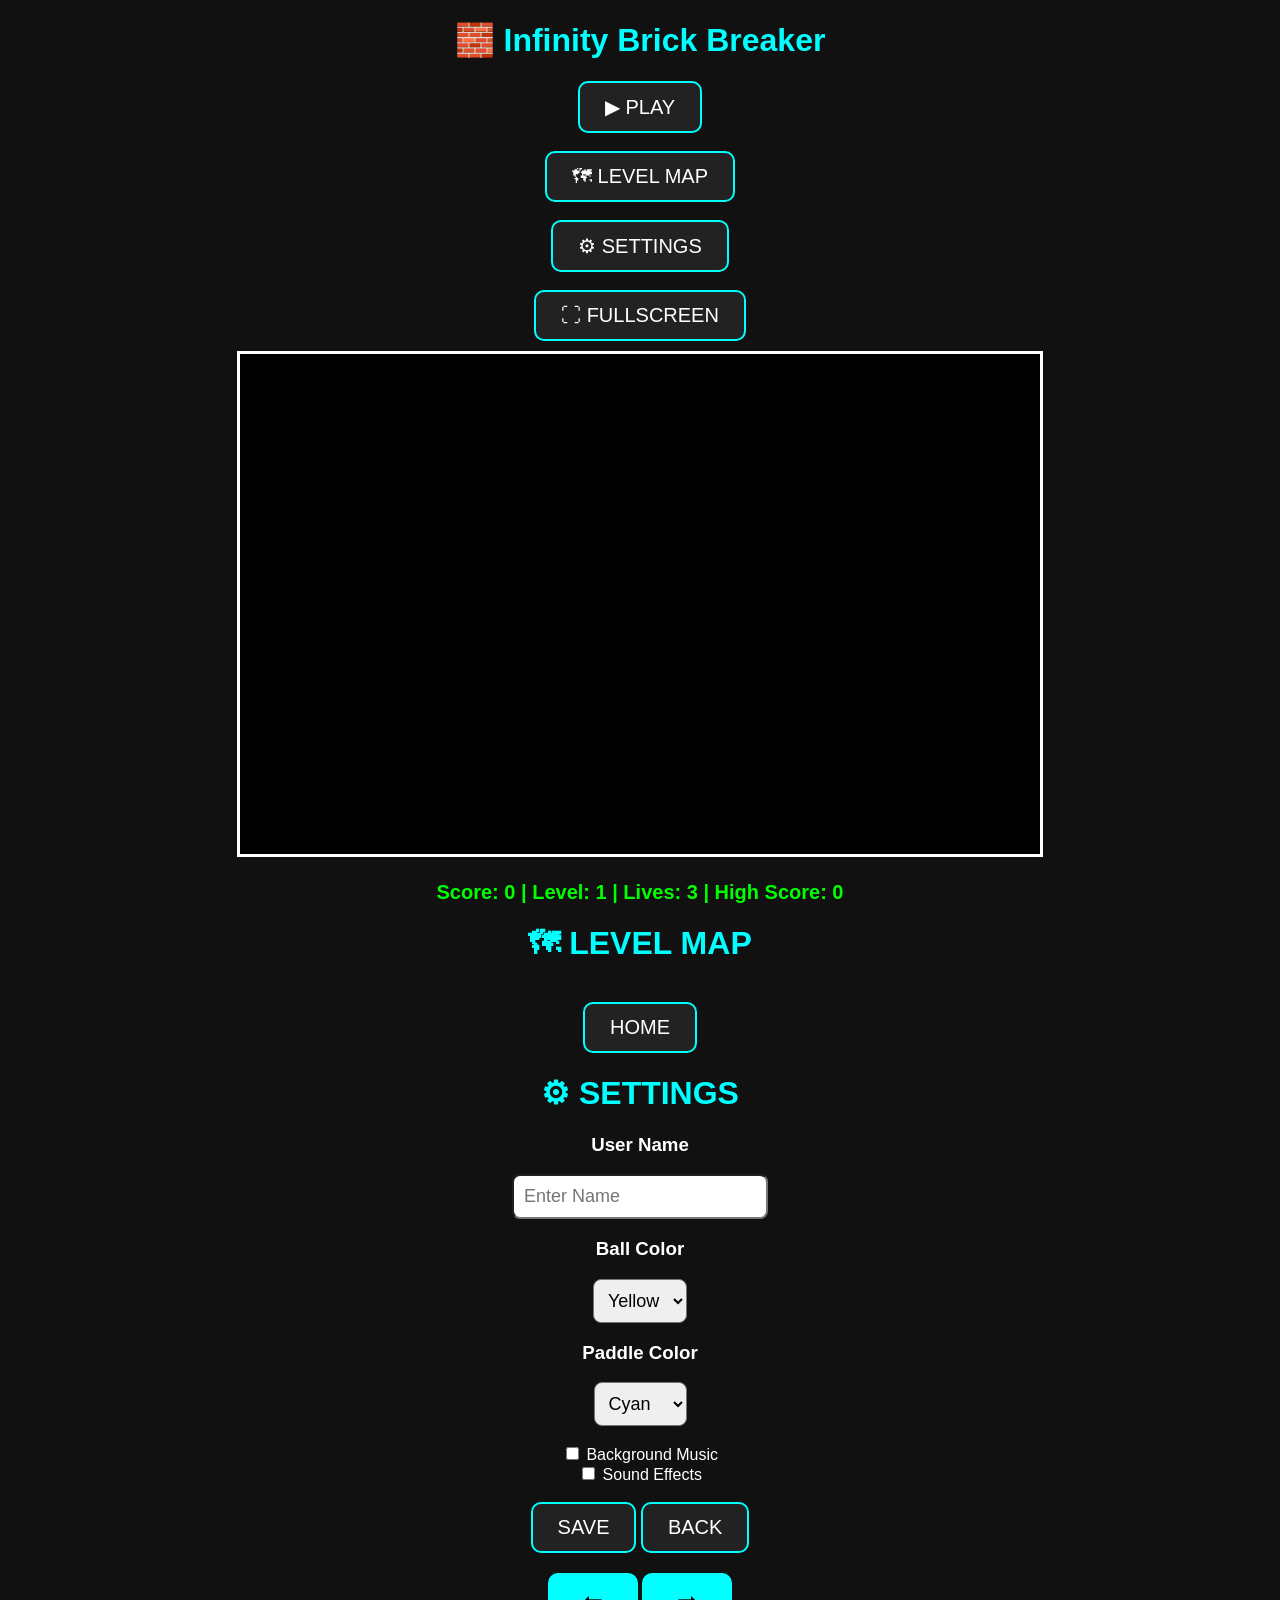
<file: index.html>
<!DOCTYPE html>
<html>

<head>

<title>🧱 Infinity Brick Breaker</title>

<link rel="stylesheet" href="style.css">

</head>


<body>


<!-- HOME MENU -->

<div id="mainMenu">

<h1>🧱 Infinity Brick Breaker</h1>

<button onclick="showGame()">
▶ PLAY
</button>

<br><br>

<button onclick="showLevels()">
🗺 LEVEL MAP
</button>

<br><br>

<button onclick="showSettings()">
⚙ SETTINGS
</button>

<br><br>

<button onclick="toggleFullscreen()">
⛶ FULLSCREEN
</button>

</div>





<!-- GAME AREA -->


<canvas id="game" width="800" height="500"></canvas>


<h3 id="status"></h3>






<!-- LEVEL MAP -->


<div id="levelMap">


<h1>🗺 LEVEL MAP</h1>


<div id="levels"></div>


<br>


<button onclick="backHome()">

HOME

</button>


</div>








<!-- SETTINGS -->


<div id="settings">


<h1>⚙ SETTINGS</h1>



<h3>User Name</h3>

<input id="username" placeholder="Enter Name">





<h3>Ball Color</h3>


<select id="ballColor">

<option value="yellow">
Yellow
</option>


<option value="red">
Red
</option>


<option value="blue">
Blue
</option>


<option value="lime">
Green
</option>


</select>







<h3>Paddle Color</h3>


<select id="paddleColor">


<option value="cyan">
Cyan
</option>


<option value="red">
Red
</option>


<option value="white">
White
</option>


<option value="lime">
Green
</option>


</select>




<br><br>


<label>

<input id="music" type="checkbox">

Background Music

</label>



<br>



<label>

<input id="sounds" type="checkbox">

Sound Effects

</label>



<br><br>



<button onclick="saveSettings()">

SAVE

</button>



<button onclick="backHome()">

BACK

</button>


</div>








<!-- GAME OVER -->


<div id="gameOver">


<h1>
GAME OVER
</h1>


<h2 id="result"></h2>



<button onclick="restartGame()">

PLAY AGAIN

</button>



</div>








<!-- MOBILE CONTROL -->


<div class="mobile">


<button id="left">

⬅

</button>


<button id="right">

➡

</button>


</div>






<script src="game.js"></script>


</body>

</html>
</file>
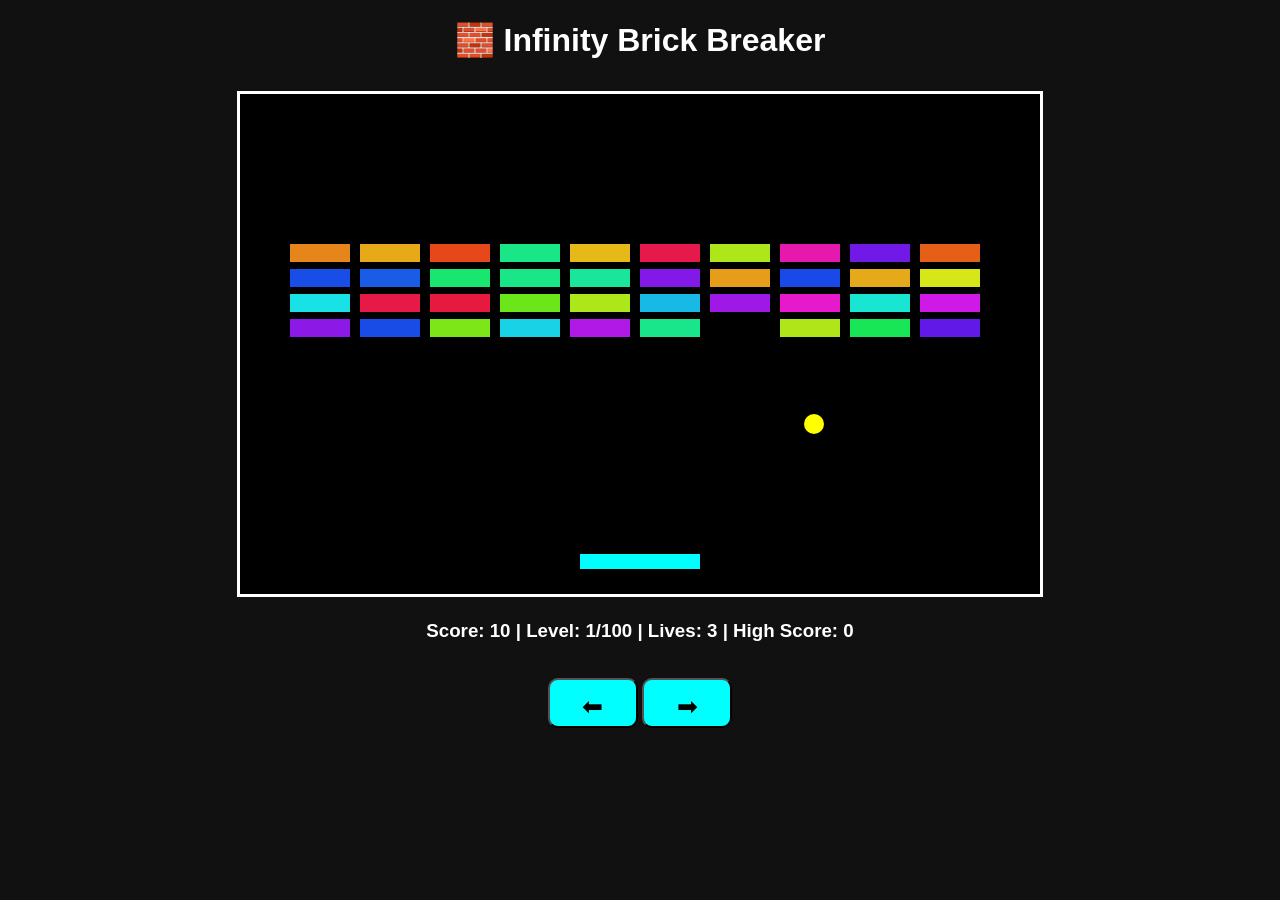
<file: Infinity_Brick_Breaker.html>
<!DOCTYPE html>
<html>

<head>

<title>Infinity Brick Breaker</title>

<style>

body{
    margin:0;
    background:#111;
    color:white;
    text-align:center;
    font-family:Arial;
}


canvas{

    background:black;
    border:3px solid white;
    margin-top:10px;

}


button{

    padding:12px 25px;
    font-size:20px;
    cursor:pointer;
    border-radius:10px;

}


.mobile button{

    width:90px;
    height:50px;
    font-size:25px;
    background:#00ffff;

}


#gameOver{

    display:none;

}


</style>

</head>


<body>


<h1>🧱 Infinity Brick Breaker</h1>


<canvas id="game" width="800" height="500"></canvas>


<h3 id="status"></h3>



<div id="gameOver">

<h1 style="color:red">
GAME OVER
</h1>


<h2 id="result"></h2>


<button onclick="restartGame()">
PLAY AGAIN
</button>


</div>




<div class="mobile">

<br>

<button id="left">
⬅
</button>

<button id="right">
➡
</button>


</div>



<script>


const canvas=document.getElementById("game");

const ctx=canvas.getContext("2d");



let score;

let highScore;

let level;

let lives;

let running;



let paddle;

let balls=[];

let bricks=[];

let powerUps=[];



highScore=
localStorage.getItem("highScore") || 0;





function startGame(){


score=0;

level=1;

lives=3;

running=true;



paddle={

x:340,

y:460,

width:120,

height:15,

speed:8

};



balls=[{

x:400,

y:300,

dx:3,

dy:-3,

size:10,

fire:false

}];


powerUps=[];


createLevel();


document.getElementById("gameOver").style.display="none";


}





function createLevel(){


bricks=[];



// Boss levels

if(
level==10 ||
level==25 ||
level==50 ||
level==100
){


bricks.push({

x:250,

y:70,

w:300,

h:45,

alive:true,

hp:Math.floor(level/2),

boss:true,

color:"red"

});


}




let rows=4+Math.floor(level/10);


if(rows>10)
rows=10;




for(let r=0;r<rows;r++){


for(let c=0;c<10;c++){


bricks.push({


x:50+c*70,

y:150+r*25,

w:60,

h:18,

alive:true,

hp:1,

boss:false,

color:
`hsl(${Math.random()*360},80%,50%)`


});


}


}


}





let keys={};



document.addEventListener(
"keydown",
function(e){

keys[e.key]=true;

});



document.addEventListener(
"keyup",
function(e){

keys[e.key]=false;

});



document.getElementById("left").ontouchstart=function(){

paddle.x-=40;

};



document.getElementById("right").ontouchstart=function(){

paddle.x+=40;

};
// ===============================
// DRAW FUNCTIONS
// ===============================


function drawPaddle(){

ctx.fillStyle="cyan";

ctx.fillRect(
paddle.x,
paddle.y,
paddle.width,
paddle.height
);

}




function drawBalls(){

balls.forEach(ball=>{


ctx.beginPath();


ctx.arc(
ball.x,
ball.y,
ball.size,
0,
Math.PI*2
);



ctx.fillStyle=
ball.fire ? "orange":"yellow";


ctx.fill();


ctx.closePath();


});

}




function drawBricks(){

bricks.forEach(brick=>{


if(brick.alive){


ctx.fillStyle=brick.color;


ctx.fillRect(

brick.x,
brick.y,
brick.w,
brick.h

);



if(brick.boss){


ctx.fillStyle="white";

ctx.font="15px Arial";

ctx.fillText(

"Boss HP: "+brick.hp,

brick.x+80,

brick.y+30

);


}



}



});

}




function drawPowerUps(){


powerUps.forEach(power=>{


ctx.fillStyle=power.color;


ctx.fillRect(

power.x,
power.y,
20,
20

);


});


}







// ===============================
// GAME UPDATE
// ===============================


function update(){


if(!running)
return;




// Paddle


if(keys["ArrowLeft"]){

paddle.x-=paddle.speed;

}



if(keys["ArrowRight"]){

paddle.x+=paddle.speed;

}



if(paddle.x<0)

paddle.x=0;



if(paddle.x+paddle.width>canvas.width)

paddle.x=canvas.width-paddle.width;






// Balls movement


balls.forEach(ball=>{


ball.x+=ball.dx;

ball.y+=ball.dy;





// Wall collision


if(
ball.x<0 ||
ball.x>canvas.width
){

ball.dx=-ball.dx;

}



if(ball.y<0){

ball.dy=-ball.dy;

}






// Paddle collision


if(

ball.y+ball.size>=paddle.y &&

ball.x>=paddle.x &&

ball.x<=paddle.x+paddle.width

){


ball.dy=-ball.dy;


}






// Brick collision


bricks.forEach(brick=>{


if(

brick.alive &&

ball.x>brick.x &&

ball.x<brick.x+brick.w &&

ball.y>brick.y &&

ball.y<brick.y+brick.h

){



brick.hp--;



if(brick.hp<=0){


brick.alive=false;


score+=brick.boss ? 500:10;




// power chance

if(Math.random()<0.15){


createPower(

brick.x,

brick.y

);


}



}



ball.dy=-ball.dy;



}



});





});





// Remove balls


balls=

balls.filter(ball=>ball.y<520);





// Life lost


if(balls.length==0){


lives--;



if(lives<=0){


endGame();


}

else{


balls=[{

x:400,

y:300,

dx:3,

dy:-3,

size:10,

fire:false

}];


}


}







// Power movement


powerUps.forEach((power,index)=>{


power.y+=3;




if(

power.y>440 &&

power.x>paddle.x &&

power.x<paddle.x+paddle.width

){



usePower(power.type);



powerUps.splice(index,1);



}



});







// Check level complete


let remaining=

bricks.filter(b=>b.alive).length;



if(remaining==0){


nextLevel();


}



}





// ===============================
// POWER UPS
// ===============================



function createPower(x,y){



let type;



let random=Math.random();



if(random<0.5)

type="big";


else

type="multi";




powerUps.push({


x:x,

y:y,

type:type,

color:type=="big"?"lime":"magenta"


});



}





function usePower(type){



if(type=="big"){


paddle.width=220;



setTimeout(function(){


paddle.width=120;


},10000);



}




if(type=="multi"){



let extra=[];



balls.forEach(ball=>{


extra.push({


x:ball.x,

y:ball.y,

dx:-ball.dx,

dy:ball.dy,

size:10,

fire:false


});



});



balls.push(...extra);



}



}
// ===============================
// LEVEL SYSTEM
// ===============================


function nextLevel(){


if(level>=100){


running=false;


document.getElementById("gameOver").style.display="block";


document.getElementById("result").innerHTML=

"🏆 YOU COMPLETED ALL 100 LEVELS!<br>"+
"Final Score: "+score;


saveScore();


return;


}




level++;



// Increase difficulty

balls.forEach(function(ball){


ball.dx*=1.03;

ball.dy*=1.03;


});



createLevel();



}







// ===============================
// GAME OVER
// ===============================


function endGame(){


running=false;



saveScore();



document.getElementById("gameOver").style.display="block";



document.getElementById("result").innerHTML=

"Score: "+score+
"<br>High Score: "+highScore;


}





function saveScore(){


if(score>highScore){


highScore=score;


localStorage.setItem(
"highScore",
highScore
);


}


}








// ===============================
// RESTART
// ===============================


function restartGame(){


startGame();


}







// ===============================
// DRAW INFORMATION
// ===============================


function drawInfo(){


document.getElementById("status").innerHTML=

"Score: "+score+
" | Level: "+level+
"/100"+
" | Lives: "+lives+
" | High Score: "+highScore;


}








// ===============================
// MAIN GAME LOOP
// ===============================


function gameLoop(){


ctx.clearRect(

0,
0,
canvas.width,
canvas.height

);



drawPaddle();


drawBalls();


drawBricks();


drawPowerUps();


drawInfo();



update();



requestAnimationFrame(gameLoop);



}





// START GAME


startGame();


gameLoop();


</script>


</body>


</html>
</file>
<file: style.css>
body{

    margin:0;

    background:#111;

    color:white;

    text-align:center;

    font-family:Arial, sans-serif;

}



h1{

    color:#00ffff;

}





canvas{

    background:black;

    border:3px solid white;

    margin-top:10px;

    max-width:95%;

}







button{

    padding:12px 25px;

    font-size:20px;

    cursor:pointer;

    border-radius:10px;

    background:#222;

    color:white;

    border:2px solid #00ffff;

}



button:hover{

    background:#00ffff;

    color:black;

}







#levels{

    display:grid;

    grid-template-columns:repeat(10,120px);

    justify-content:center;

    gap:5px;

}






#levels button{

    width:120px;

    height:40px;

    font-size:16px;

    margin:3px;

}





#gameOver{

    display:none;

    position:absolute;

    top:200px;

    left:50%;

    transform:translateX(-50%);

    background:black;

    padding:30px;

    border:3px solid red;

    border-radius:20px;

    text-align:center;

    z-index:100;

}





input,select{

    padding:10px;

    font-size:18px;

    border-radius:8px;

}





.mobile{

    margin-top:20px;

}





.mobile button{

    width:90px;

    height:50px;

    font-size:25px;

    background:#00ffff;

    color:black;

}





#status{

    color:#00ff00;

    font-size:20px;

}







@media(max-width:700px){


canvas{

    width:95%;

    height:auto;

}



#levels{

    grid-template-columns:repeat(3,100px);

}


#levels button{

    width:100px;

}


}
</file>
